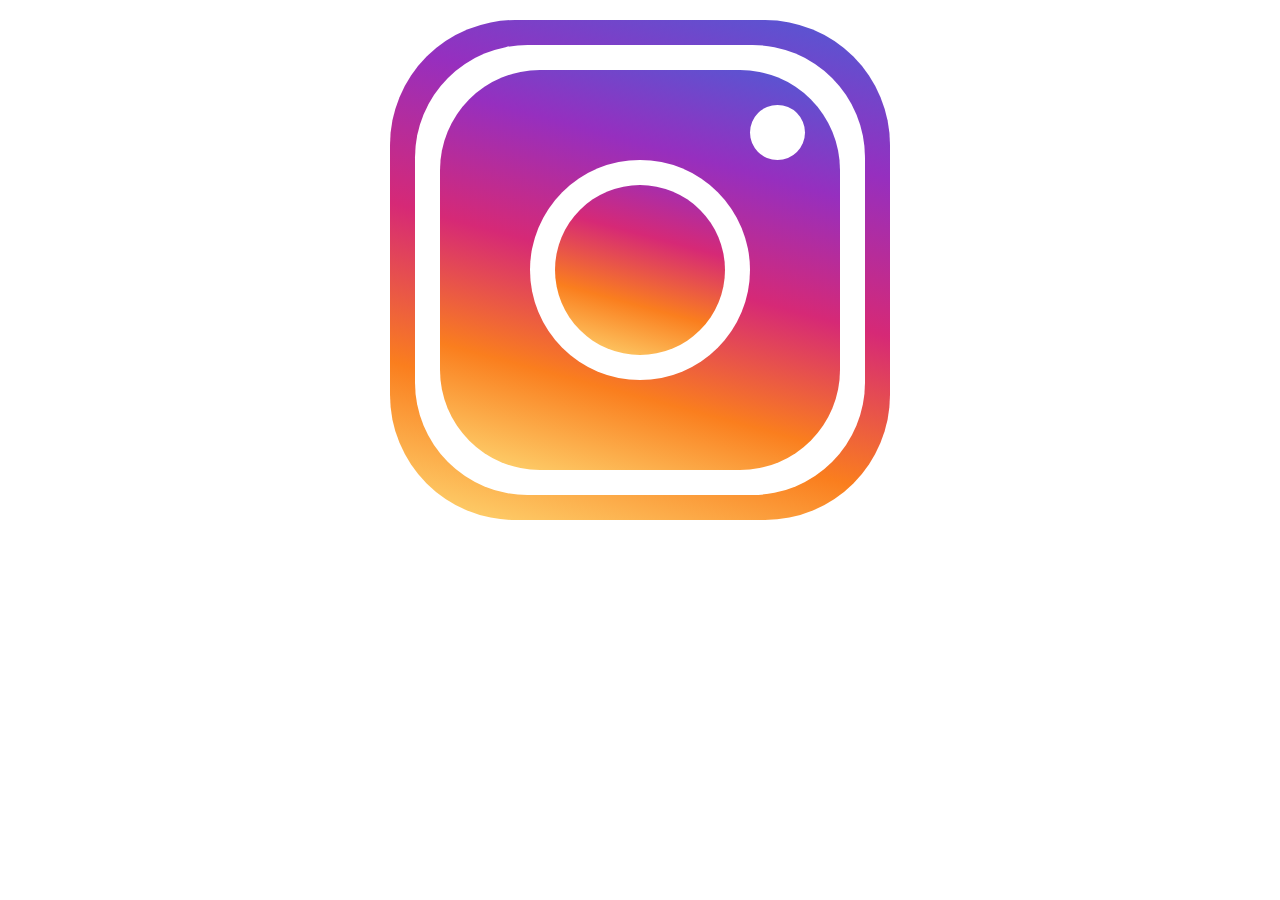
<file: index.html>
<!DOCTYPE html>
<html lang="en">
<head>
    <meta charset="UTF-8">
    <meta http-equiv="X-UA-Compatible" content="IE=edge">
    <meta name="viewport" content="width=device-width, initial-scale=1.0">
    <link rel="stylesheet" href="/style.css">
    <title>Instagram Logo</title>
</head>
<body>
    <div class="logo-border">
        <div class="whiteborder">
            <div class="insidebox">
                <div class="smallcircle"></div>
                <div class="whitecircle">
                    <div class="innercircle"></div>
                </div>
            </div>
        </div>
    </div>
</body>
</html>
</file>
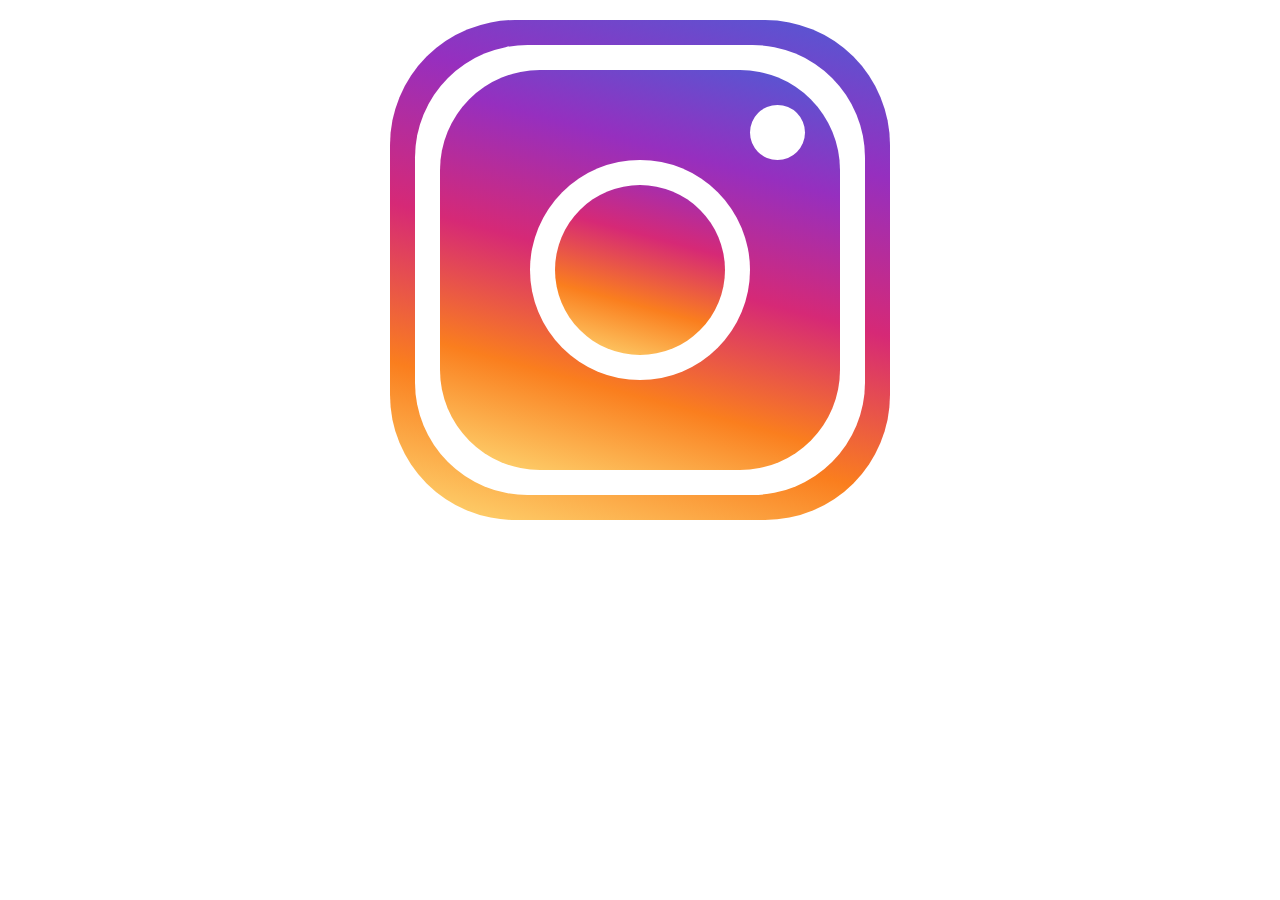
<file: insta.html>
<!DOCTYPE html>
<html lang="en">
<head>
    <meta charset="UTF-8">
    <meta http-equiv="X-UA-Compatible" content="IE=edge">
    <meta name="viewport" content="width=device-width, initial-scale=1.0">
    <link rel="stylesheet" href="/style.css">
    <title>Instagram Logo</title>
</head>
<body>
    <div class="logo-border">
        <div class="whiteborder">
            <div class="insidebox">
                <div class="smallcircle"></div>
                <div class="whitecircle">
                    <div class="innercircle"></div>
                </div>
            </div>
        </div>
    </div>
</body>
</html>
</file>
<file: style.css>
*{
    padding: 0px;
    margin: 0px;
}

.logo-border{
    width: 500px;
    height: 500px;
    background-image: linear-gradient(195deg, #4f5bd5,#962fbf,#d62976,#fa7e1e,#feda75);
    border-radius: 25%;
    margin: 20px auto;
    align-items: center;
    justify-content: center;
    display: flex;
}

.whiteborder{
    width: 450px;
    height: 450px;
    border-radius: 25%;
    background-color: white;
    align-items: center;
    justify-content: center;
    display: flex;
}

.insidebox{
    width: 400px;
    height: 400px;
    background-image: linear-gradient(195deg, #4f5bd5,#962fbf,#d62976,#fa7e1e,#feda75);
    border-radius: 25%;
    align-items: center;
    justify-content: center;
    display: flex;
    position: relative;
}

.whitecircle{
    width: 220px;
    height: 220px;
    border-radius: 50%;
    background-color: white;
    align-items: center;
    justify-content: center;
    display: flex;
}

.innercircle{
    width: 170px;
    height: 170px;
    background-image: linear-gradient(195deg, #962fbf,#d62976,#fa7e1e,#feda75);
    border-radius: 50%;
}

.smallcircle{
    width: 55px;
    height: 55px;
    border-radius: 50%;
    background-color: white;
    position: absolute;
    top: 35px;
    right: 35px;
}
</file>
